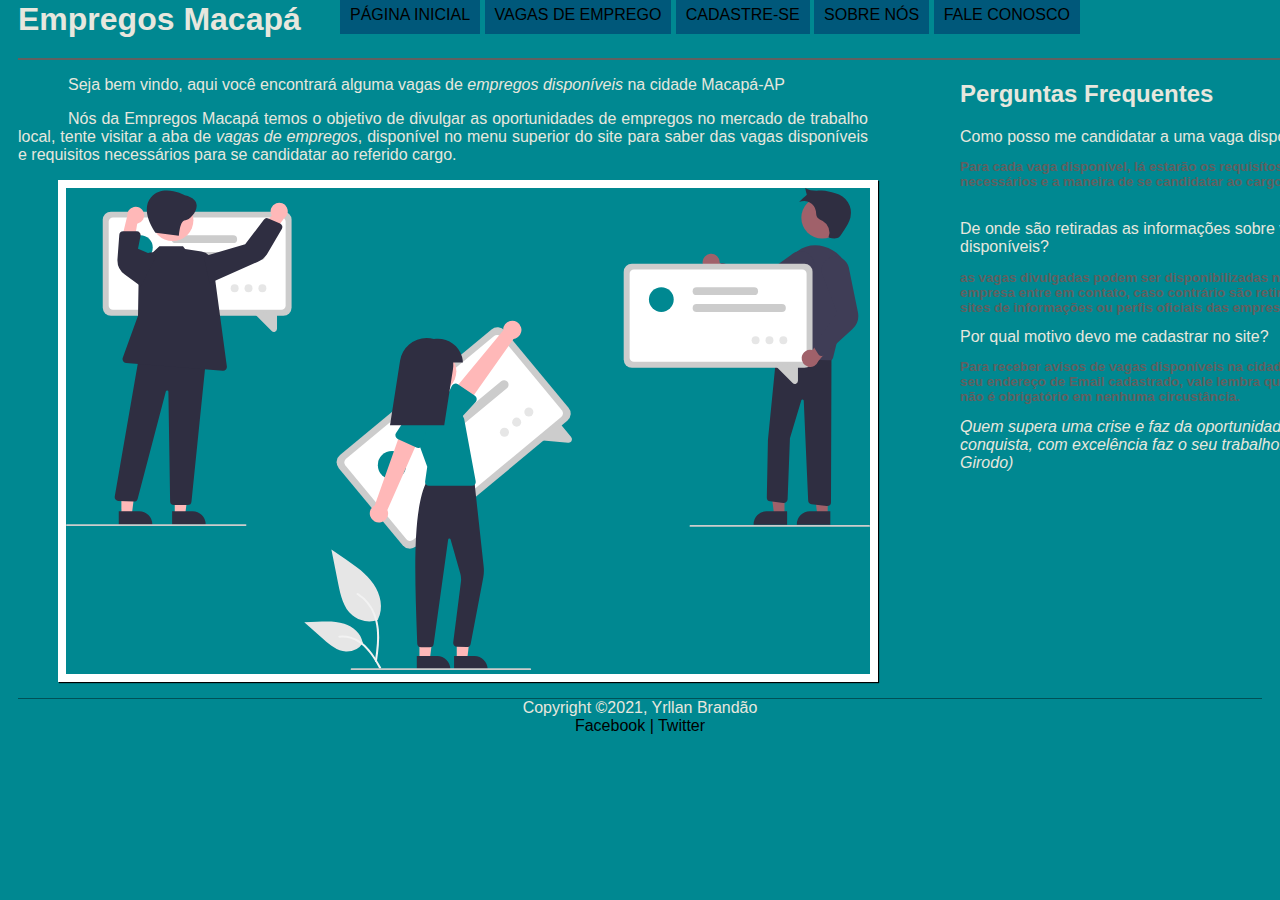
<file: index.html>
<!DOCTYPE html>
<html>
<head>
	<title>EMPREGOS MACAPÁ</title>
   <link rel="stylesheet" href="_css/estilo.css">
<meta name="viewport" content="width=device-width, initial-scale=1">

</head>
<body>

	<div id="logo-site">
		<h1>Empregos Macapá</h1>
	<div>	


		<div id="interface">
	<header id="cabecalho">

		<nav  id="menu">


<h2>Menu principal</h2>

<ul>
<li><a href="index.html">Página inicial</a></li>
<li><a href="vagas.html">Vagas de emprego</a></li>
<li><a href="cadastro.html">Cadastre-se</a></li>
<li><a href="sobre.html">Sobre nós</a></li>
<li><a href="fale-conosco.html">Fale conosco</a></li>

</ul>
</nav>
</header>




<P>Seja bem vindo, aqui você encontrará alguma vagas de <em>empregos disponíveis</em>  na cidade Macapá-AP</P>
<p>Nós da Empregos Macapá temos o objetivo de divulgar as oportunidades de empregos no mercado de trabalho local, tente visitar a aba de  <em>vagas de empregos</em>, disponível no menu superior do site para saber das vagas disponíveis e requisitos necessários para se candidatar ao referido cargo. </p>
<div id="perguntas-frequentes">
<h2>Perguntas Frequentes</h2>

Como posso me candidatar a uma vaga disponível?<br>
<h3>Para cada vaga disponível, lá estarão os requisítos necessários e a maneira de se candidatar ao cargo.</h3><br>
De onde são retiradas as informações sobre vagas disponíveis?
<H3>as vagas  divulgadas podem ser disponibilizadas no site caso a empresa entre em contato, caso contrário são retiradas de sites de informações ou perfis oficiais das empresas.</H3>
Por qual motivo devo me cadastrar no site?
<h3>Para receber avisos de vagas disponíveis na cidade através do seu endereço de Email cadastrado, vale lembra que o adastro não é obrigatório em nenhuma circustância. </h3>
 <EM>Quem supera uma crise e faz da oportunidade uma conquista, com excelência faz o seu trabalho.(Helgir Girodo)</EM>
</div>


<figure class="foto-legenda">
	
	<img src="_imagens/draw.svg">

	</figure>

	
   


</div>

	<footer id="rodape">Copyright &copy;2021, Yrllan Brandão <br> <a href="http://www.facebook.com" target="_blank">Facebook<a> | <a href="http://www.twitter.com">Twitter</a></footer>

</body>
</html>
</file>
<file: _css/estilo.css>
@import url('https://fonts.googleapis.com/css2?family=Miltonian+Tattoo&family=Oxygen&display=swap')
@import url('https://fonts.googleapis.com/css2?family=Lato&display=swap');
@charset "UTF-8";

body{

 background-color: #008891;
 padding:10px;
 color: #e7e7de;
 font-family: 'Lato', sans-serif;

}
div#logo-site h1{
 position: absolute;
 top: -20px;


}
div#interface{
  
  width:900px;
  
  
}
div#perguntas-frequentes{
 
 padding-left: 50px;
  border-top: 2px solid #606060;
 
  position: absolute;
  width: 400px;
  height: auto;
  left: 910px;
  top: 58px;
  text-indent: 0px;

  


}
div#perguntas-frequentes h3{
  font-size: 10pt;
  color: #606060;
}

p {

    text-align: justify;
    text-indent: 50px;
    margin-right: 50px
    


}
header#cabecalho img#icone{
  position: absolute;
 left: 400px;
 top: 50px;
}
header#cabecalho h1{
  top: 50px;
}

li {

  color: white;
  background-color: rgba(0,0,0,.3);

}
/*Formatação das imagens*/
figure.foto-legenda{

	border: 8px solid white;
	box-shadow: 1px 1px 1px black;
      position: relative;

}
figure.foto-legenda img{
  width: 100%;
  height: 100%;
}



/*Formatação do menu*/
 nav#menu {
    display: block;
    padding: 20px;
    border-bottom: 2px solid #606060;

 }
 nav#menu ul {
 	list-style: none;
       text-transform: uppercase;
       position: absolute;
       top: -20px;
       left: 300px;
 }
 nav#menu li 
 {
 	background-color: #00587a;
 	display:inline-block;
 	padding: 10px;
  color: black;
  transition: background-color 1s;

 }
  nav#menu li:hover
 {

  background-color: #0f3057;
  padding-bottom: 20px;

 }
 



 nav#menu h1
 {
  font-family: 'Miltonian Tattoo', cursive;
 }
nav#menu h2
{
  display: none;

}
 /*rodapé*/
 footer#rodape{

    text-align: center;
    border-top: 1px solid rgba(0,0,0,.4);
 }
footer#copy{

  text-align: center;
}
 /*formatando ancoras*/
 a{

  color: black;
  text-decoration: none;
 }
 a:hover{
  color: #f8EEE7;

 }
</file>
